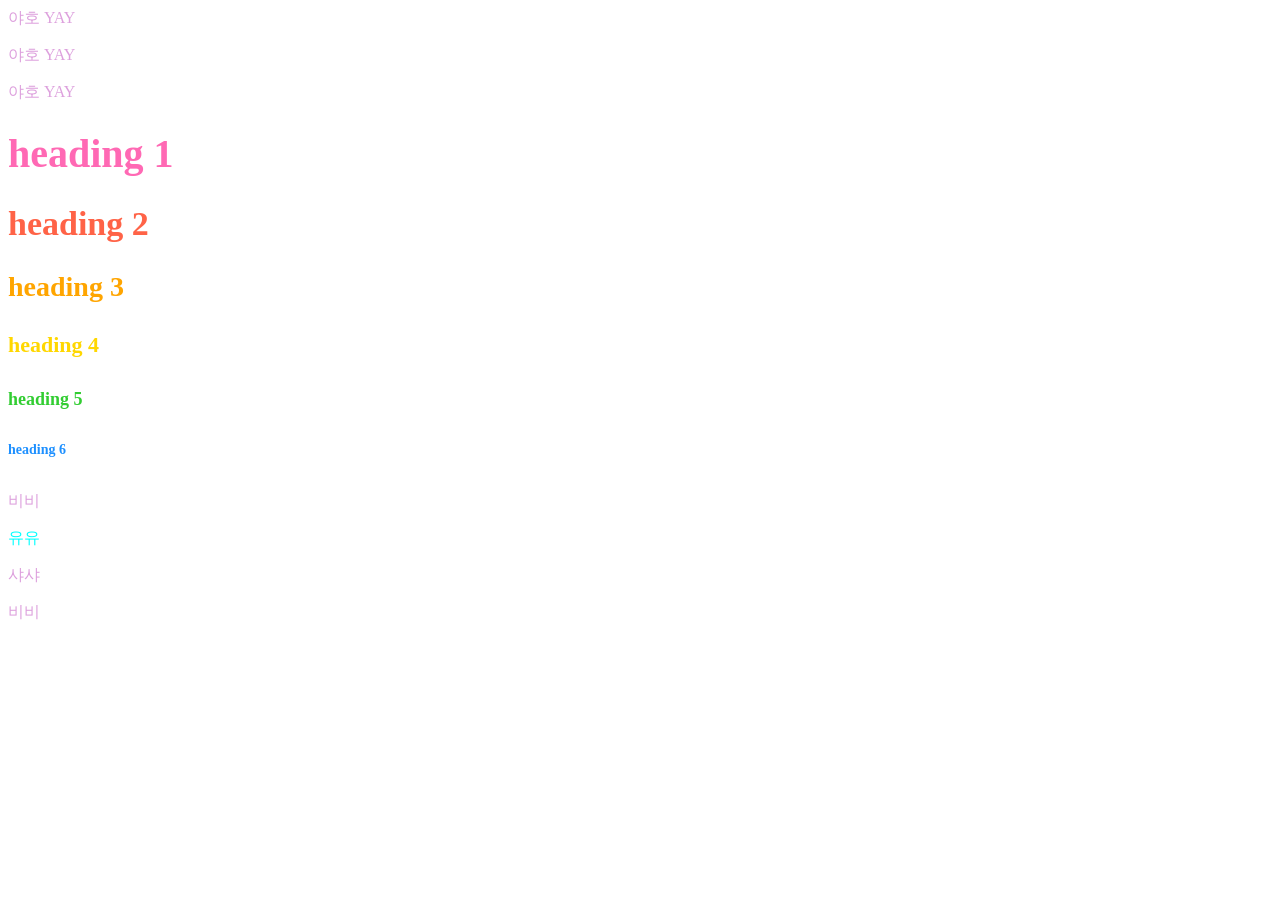
<file: Bigdata/Web_Crawling/yay.html>
<html>
    <head>
        <title>My First Web Page</title>
        <link rel="stylesheet" href="cute.css" />
    </head>

    <body>
        <p>야호 YAY</p>
        <p>야호 YAY</p>
        <p>야호 YAY</p>

        <h1>heading 1</h1>
        <h2>heading 2</h2>
        <h3>heading 3</h3>
        <h4>heading 4</h4>
        <h5>heading 5</h5>
        <h6>heading 6</h6>
    </body>

    <head>
        <title>ID</title>
        <style>
            .uk {
                color: aqua;
            }
        </style>
    </head>

    <body>
        <p class="korean" id="bibi">비비</p>
        <p class="uk" id="uu">유유</p>

        <p class="korean" id="bii">샤샤</p>
        <p class="korean" id="bbi">비비</p>
    </body>
</html>
</file>
<file: Bigdata/Web_Crawling/cute.css>
p {
    color: hotpink;
}
h1 {
    color: hotpink;
    font-size: 40px;
}
h2 {
    color: tomato;
    font-size: 34px;
}
h3 {
    color: orange;
    font-size: 28px;
}
h4 {
    color: gold;
    font-size: 22px;
}
h5 {
    color: limegreen;
    font-size: 18px;
}
h6 {
    color: dodgerblue;
    font-size: 14px;
}
p {
    color: plum;
}
/* 맨 밑에거가 적용이 되는거구나 */
</file>
